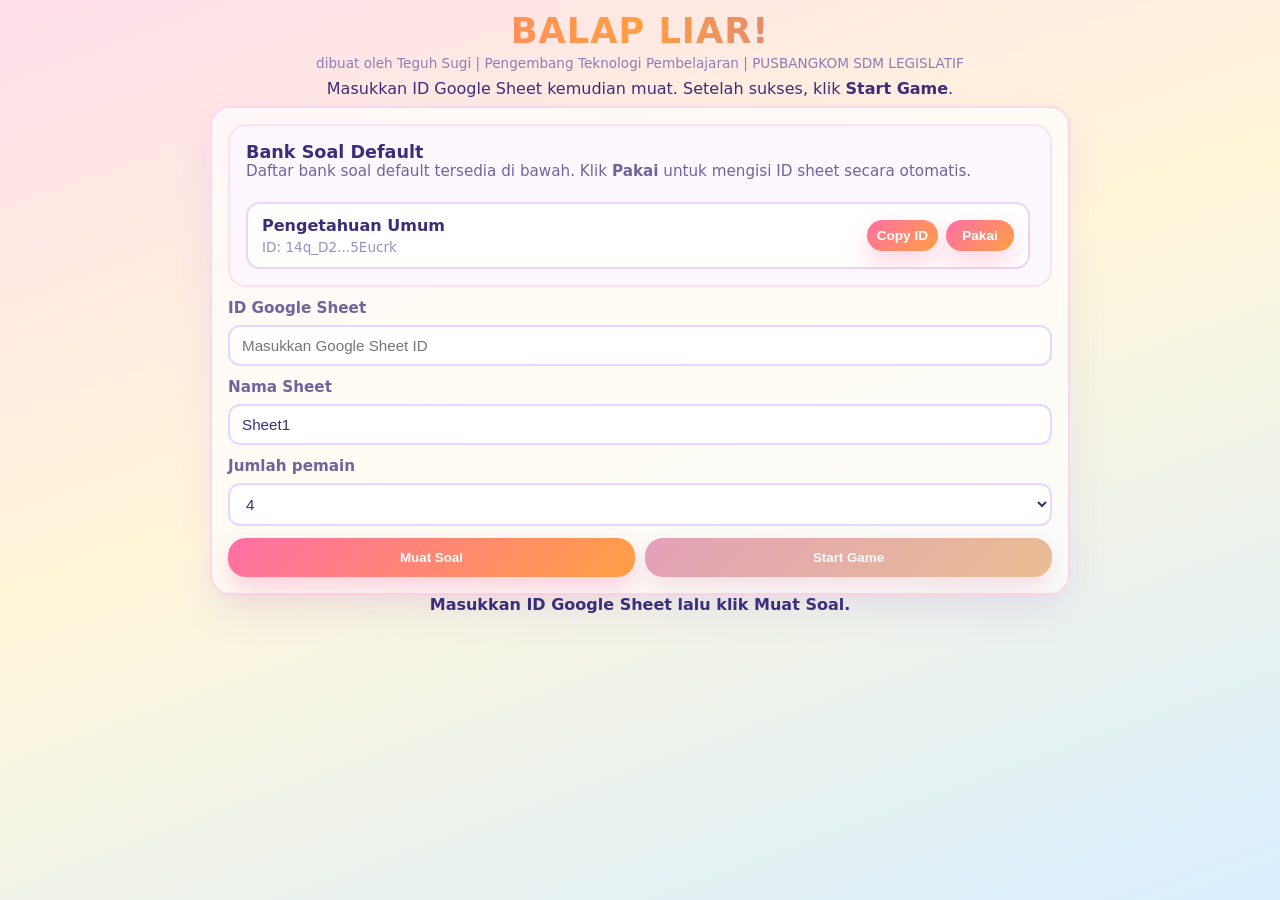
<file: index.html>
﻿<!DOCTYPE html>
<html lang="id">
<head>
  <meta charset="UTF-8" />
  <meta name="viewport" content="width=device-width, initial-scale=1.0" />
  <title>BALAP LIAR! - Setup</title>
  <link rel="stylesheet" href="style.css" />
</head>
<body>
  <div class="container setup-page">
    <header>
      <h1>BALAP LIAR!</h1>
      <p class="created-by">dibuat oleh Teguh Sugi | Pengembang Teknologi Pembelajaran | PUSBANGKOM SDM LEGISLATIF</p>
      <p>Masukkan ID Google Sheet kemudian muat. Setelah sukses, klik <strong>Start Game</strong>.</p>
    </header>

    <main>
      <div class="config">
        <div class="sheet-bank">
          <div class="sheet-bank-header">
            <h2>Bank Soal Default</h2>
            <p>Daftar bank soal default tersedia di bawah. Klik <strong>Pakai</strong> untuk mengisi ID sheet secara otomatis.</p>
          </div>
          <div id="bank-list" class="bank-list"></div>
        </div>

        <div class="config-row">
          <label>ID Google Sheet</label>
          <input id="sheet-id" placeholder="Masukkan Google Sheet ID" />
        </div>
        <div class="config-row">
          <label>Nama Sheet</label>
          <input id="sheet-name" placeholder="Sheet1" value="Sheet1" />
        </div>
        <div class="config-row">
          <label>Jumlah pemain</label>
          <select id="player-count">
            <option value="4" selected>4</option>
            <option value="5">5</option>
            <option value="6">6</option>
          </select>
        </div>
        <div class="config-actions">
          <button id="load-sheet">Muat Soal</button>
          <button id="start-game" disabled>Start Game</button>
        </div>
      </div>

      <div id="message" class="message"></div>
      <div id="sheet-summary" class="sheet-summary"></div>
    </main>
  </div>
  <script src="setup.js"></script>
</body>
</html>
</file>
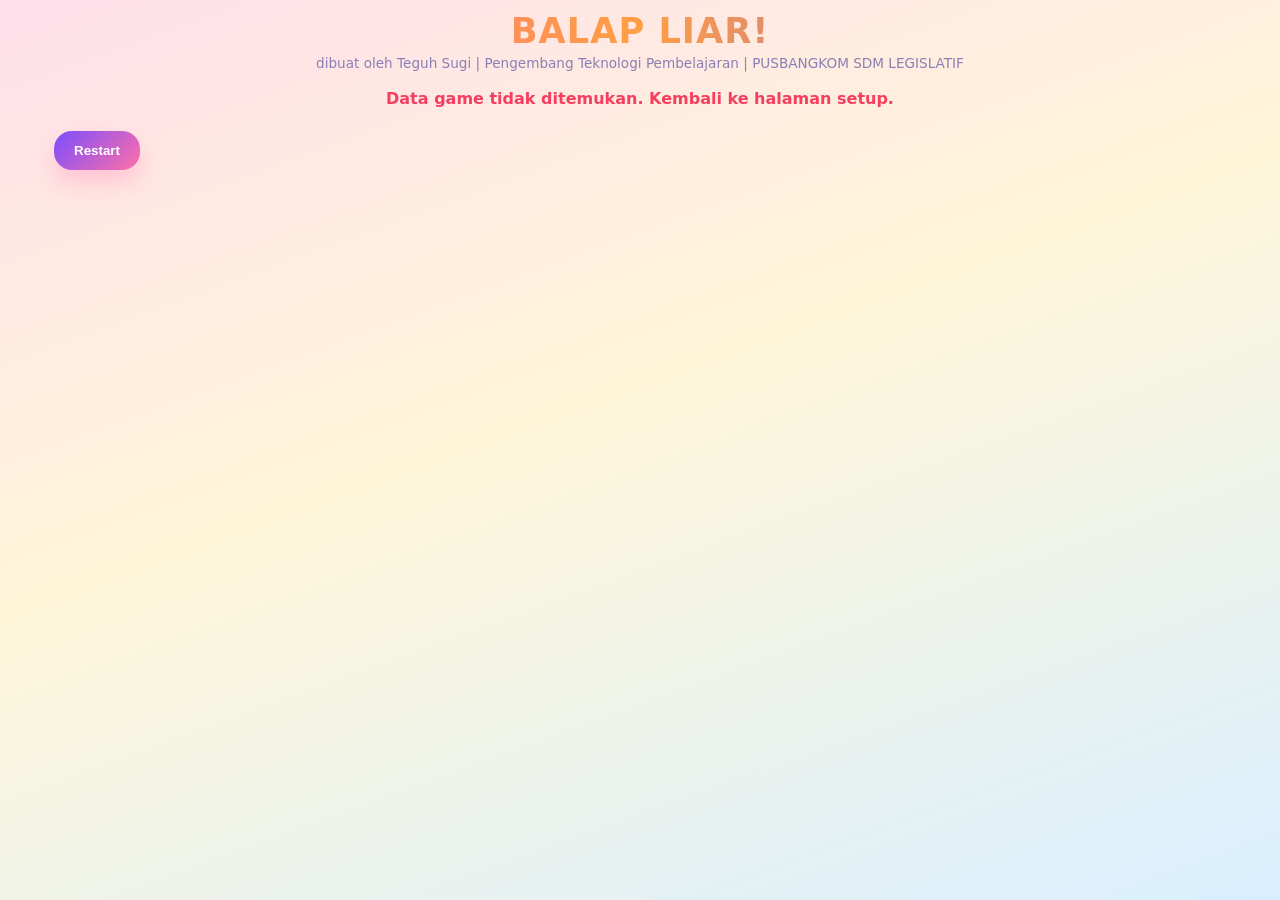
<file: game.html>
<!DOCTYPE html>
<html lang="id">
<head>
  <meta charset="UTF-8" />
  <meta name="viewport" content="width=device-width, initial-scale=1.0" />
  <title>BALAP LIAR!</title>
  <link rel="stylesheet" href="style.css" />
</head>
<body>
  <div class="container game-page">
    <header>
      <h1>BALAP LIAR!</h1>
      <p class="created-by">dibuat oleh Teguh Sugi | Pengembang Teknologi Pembelajaran | PUSBANGKOM SDM LEGISLATIF</p>
    </header>

    <main>
      <div class="track-area">
        <div class="track" id="track"></div>
      </div>

      <div id="message" class="message"></div>

      <div class="question-grid" id="question-grid"></div>
    </main>

    <div id="winner-popup" class="popup hidden">
      <div class="popup-card">
        <h2 id="winner-text">Pemenang!</h2>
        <button id="close-popup">Restart</button>
      </div>
    </div>
    <div id="confetti-container" class="confetti-container"></div>

    <footer class="footer-controls">
      <button id="reset-game">Restart</button>
    </footer>
  </div>
  <script src="script.js"></script>
</body>
</html>
</file>
<file: style.css>
:root {
  --bg: #fff1f7;
  --panel: #ffffff;
  --panel-soft: #ffe9f4;
  --text: #3b2d7a;
  --accent: #ff6fa5;
  --success: #22c55e;
  --danger: #f43f5e;
}

* {
  box-sizing: border-box;
}

html,
body {
  margin: 0;
  min-height: 100%;
  font-family: Inter, system-ui, sans-serif;
  background: linear-gradient(160deg, #ffdfeb 0%, #fff6d9 45%, #d9efff 100%);
  background-attachment: fixed;
  color: var(--text);
}

body {
  overflow-x: hidden;
}

.container {
  width: min(1280px, 100%);
  max-width: 1200px;
  margin: 0 auto;
  padding: 10px 14px 8px;
}

header {
  text-align: center;
  margin-bottom: 8px;
}

h1 {
  margin: 0;
  font-size: clamp(1.7rem, 3vw, 2.2rem);
  font-weight: 900;
  letter-spacing: 1px;
  background: linear-gradient(90deg, #ff5ea8 0%, #ff9f43 50%, #7c4dff 100%);
  -webkit-background-clip: text;
  background-clip: text;
  color: transparent;
}

.created-by {
  margin: 4px auto 0;
  color: #8a7fb5;
  font-size: 0.85rem;
}

p {
  margin: 8px 0;
}

.config {
  background: rgba(255,255,255,0.72);
  border: 2px solid #ffd7ea;
  border-radius: 20px;
  box-shadow: 0 16px 40px rgba(124,77,255,0.1);
  padding: 16px;
  display: grid;
  gap: 12px;
  max-width: 860px;
  margin: 0 auto;
}

.config-actions {
  display: flex;
  flex-wrap: wrap;
  gap: 10px;
  justify-content: center;
}

.config-actions button {
  flex: 1;
  min-width: 140px;
}

.game-instructions {
  max-width: 860px;
  margin: 0 auto 10px;
  color: #6f659c;
  font-size: .95rem;
  text-align: center;
}

.config-row {
  display: grid;
  gap: 8px;
}

label {
  font-size: .95rem;
  color: #6f659c;
  font-weight: 600;
}

input,
select {
  border: 2px solid #e9d5ff;
  border-radius: 12px;
  padding: 10px 12px;
  font-size: .95rem;
  background: #ffffff;
  color: var(--text);
  outline: none;
  transition: border-color .18s ease, box-shadow .18s ease;
}

input:focus,
select:focus {
  border-color: #ff6fa5;
  box-shadow: 0 0 0 3px rgba(255,111,165,0.18);
}

.sheet-bank {
  padding: 16px;
  background: #fdf8ff;
  border: 2px solid #ffe1ef;
  border-radius: 18px;
  display: grid;
  gap: 12px;
}

.sheet-bank-header h2 {
  margin: 0;
  font-size: 1.1rem;
}

.sheet-bank-header p {
  margin: 0;
  color: #6f659c;
  font-size: .95rem;
}

.bank-list {
  display: grid;
  gap: 8px;
  margin-top: 10px;
  max-height: 220px;
  overflow-y: auto;
  padding-right: 4px;
}

.bank-list::-webkit-scrollbar {
  width: 8px;
}

.bank-list::-webkit-scrollbar-thumb {
  background: rgba(124,77,255,0.25);
  border-radius: 999px;
}

.bank-item {
  display: grid;
  grid-template-columns: 1fr auto;
  align-items: center;
  gap: 12px;
  padding: 12px 14px;
  background: #ffffff;
  border: 2px solid #e9d5ff;
  border-radius: 14px;
}

.bank-item-main {
  display: grid;
  gap: 4px;
  min-width: 0;
}

.bank-item-title {
  font-weight: 700;
  color: var(--text);
  overflow: hidden;
  text-overflow: ellipsis;
  white-space: nowrap;
}

.bank-item-meta {
  color: #9a90c0;
  font-size: 0.85rem;
}

.bank-item-actions {
  display: flex;
  flex-wrap: wrap;
  gap: 8px;
  justify-content: flex-end;
}

.bank-item-actions button {
  min-width: 68px;
  padding: 8px 10px;
  font-size: 0.85rem;
}

.bank-empty {
  color: #9a90c0;
  font-size: 0.95rem;
}

.hidden {
  display: none !important;
}

.sheet-summary {
  display: grid;
  place-items: center;
  gap: 4px;
  color: #6f659c;
  font-size: 1rem;
  text-align: center;
  margin-top: 14px;
  padding: 12px 0;
}

.secondary-button {
  background: #ffffff;
  color: var(--text);
  border: 2px solid #e9d5ff;
}

button {
  border: none;
  border-radius: 18px;
  padding: 12px 20px;
  font-weight: 700;
  cursor: pointer;
  color: #fff;
  background: linear-gradient(135deg, #ff6fa5, #ff9f43);
  box-shadow: 0 12px 24px rgba(255, 111, 165, 0.3);
  transition: transform .18s ease, filter .18s ease, box-shadow .18s ease, background .18s ease;
}

button:hover {
  transform: translateY(-2px);
  filter: brightness(1.05);
  background: linear-gradient(135deg, #ff8ab5, #ffb25e);
  box-shadow: 0 18px 36px rgba(255, 111, 165, 0.4);
}

button:active {
  transform: translateY(0);
  filter: brightness(0.95);
}

button:disabled {
  filter: grayscale(0.35);
  opacity: .7;
  cursor: not-allowed;
  transform: none;
}

.message {
  text-align: center;
  min-height: 24px;
  margin-bottom: 8px;
  font-weight: 600;
}

.top-controls {
  display: flex;
  justify-content: space-between;
  flex-wrap: wrap;
  gap: 12px;
  margin-top: 12px;
  padding: 14px 18px;
  background: rgba(255,255,255,.72);
  border-radius: 16px;
  border: 2px solid #e9d5ff;
}

.round-timer,
.keyboard-help {
  color: #6f659c;
  font-size: .95rem;
}

.player-meta {
  display: flex;
  justify-content: flex-end;
  margin-bottom: 10px;
  color: #6f659c;
}

body {
  overflow-x: hidden;
}

main {
  margin-bottom: 0;
}

@media (max-width: 760px) {
  .player-panel {
    min-height: auto;
  }

  .config-actions button {
    min-width: 100%;
  }

  .round-timer,
  .keyboard-help,
  .game-instructions {
    font-size: .9rem;
  }
}

.timer {
  font-weight: 700;
}

.timer.timer-warning {
  color: #f43f5e;
}

.answer-buttons button:disabled {
  opacity: .65;
  cursor: not-allowed;
}

.game-board {
  display: grid;
  grid-template-columns: minmax(320px, 420px) minmax(0, 1fr);
  gap: 18px;
  align-items: stretch;
}

.question-column {
  display: grid;
  gap: 16px;
}

.track-column {
  display: flex;
  flex-direction: column;
  gap: 16px;
  background: rgba(255,255,255,.72);
  border: 2px solid #ffd7ea;
  border-radius: 24px;
  padding: 18px;
  box-shadow: 0 16px 40px rgba(124,77,255,0.1);
}

.track-title {
  font-size: 1.2rem;
  font-weight: 700;
  color: var(--text);
  padding-bottom: 6px;
  border-bottom: 2px solid #ffd7ea;
}

.track {
  display: flex;
  flex-direction: column;
  gap: 12px;
  width: 100%;
  align-items: stretch;
}

.track-area {
  margin-bottom: 10px;
  width: 100%;
}

.track-area::-webkit-scrollbar {
  width: 8px;
}

.track-area::-webkit-scrollbar-thumb {
  background: rgba(124,77,255,0.25);
  border-radius: 999px;
}

.track {
  display: flex;
  flex-direction: column;
  gap: 8px;
  width: 100%;
  align-items: stretch;
}

.compact-track {
  gap: 5px;
}

.track-lane {
  position: relative;
  background: linear-gradient(90deg, #ffffff 0%, #fdeef7 100%);
  border: 2px solid rgba(255,111,165,.28);
  border-radius: 18px;
  min-height: 60px;
  overflow: hidden;
  padding-left: 18px;
}

.compact-track .track-lane {
  min-height: 46px;
}

.compact-track .car {
  font-size: 1.25rem;
}

.question-grid {
  display: grid;
  grid-template-columns: repeat(auto-fit, minmax(180px, 1fr));
  gap: 10px;
}

.popup {
  position: fixed;
  inset: 0;
  display: grid;
  place-items: center;
  background: rgba(0, 0, 0, 0.45);
  z-index: 50;
}

.popup.hidden {
  display: none;
}

.popup-card {
  background: #ffffff;
  border: 3px solid #ffd7ea;
  border-radius: 20px;
  padding: 28px;
  min-width: 320px;
  text-align: center;
  color: var(--text);
  box-shadow: 0 24px 60px rgba(124,77,255,0.25);
}

.popup-card h2 {
  margin: 0 0 16px;
  font-size: clamp(2rem, 3vw, 2.4rem);
}

.popup-card button {
  width: 100%;
  padding: 12px 16px;
  border-radius: 999px;
  border: none;
  background: linear-gradient(135deg, #ff6fa5, #ff9f43);
  color: white;
  font-weight: 700;
  cursor: pointer;
}

.confetti-container {
  position: fixed;
  inset: 0;
  pointer-events: none;
  z-index: 40;
}

.confetti-piece {
  position: absolute;
  width: 10px;
  height: 18px;
  border-radius: 3px;
  opacity: 0.95;
  animation: confetti-fall 2.5s ease-out forwards;
}

@keyframes confetti-fall {
  0% {
    transform: translateY(0) rotate(0deg);
    opacity: 1;
  }
  80% {
    opacity: 1;
  }
  100% {
    transform: translateY(120vh) rotate(720deg);
    opacity: 0;
  }
}

.track-lane {
  position: relative;
  background: linear-gradient(90deg, #ffffff 0%, #fdeef7 100%);
  border: 2px solid rgba(255,111,165,.28);
  border-radius: 18px;
  min-height: 60px;
  overflow: hidden;
  padding-left: 20px;
}

.track-lane::before {
  content: '';
  position: absolute;
  inset: 0;
  background-image: linear-gradient(rgba(124,77,255,.08) 1px, transparent 1px);
  background-size: 30px 30px;
  opacity: .4;
}

.lane-number,
.lane-label {
  position: absolute;
  left: 14px;
  top: 50%;
  transform: translateY(-50%);
  z-index: 2;
  width: 28px;
  height: 28px;
  border-radius: 50%;
  background: linear-gradient(135deg, #ff9f43, #ff5ea8);
  display: grid;
  place-items: center;
  font-weight: 700;
  color: #ffffff;
}

.finish-line {
  position: absolute;
  right: 18px;
  top: 0;
  bottom: 0;
  width: 6px;
  background: repeating-linear-gradient(
    180deg,
    #3b2d7a,
    #3b2d7a 8px,
    #fff,
    #fff 16px
  );
  z-index: 1;
}

.car {
  position: absolute;
  left: 70px;
  top: 50%;
  transform: translateY(-50%);
  width: auto;
  height: auto;
  display: grid;
  place-items: center;
  font-size: 1.5rem;
  z-index: 2;
  background: transparent;
  border: none;
}

#car-0,
#car-1,
#car-2,
#car-3,
#car-4,
#car-5 {
  background: transparent;
}

.player-panel {
  background: rgba(255,255,255,0.78);
  border: 2px solid #ffd7ea;
  border-radius: 22px;
  box-shadow: 0 10px 24px rgba(124,77,255,0.08);
  padding: 10px;
  min-height: auto;
  display: flex;
  flex-direction: column;
  justify-content: flex-start;
  gap: 8px;
}

.player-meta {
  display: flex;
  justify-content: space-between;
  align-items: center;
  color: #6f659c;
}

.player-header {
  font-size: 1.02rem;
  font-weight: 700;
  margin-bottom: 6px;
}

.question-card {
  background: #ffffff;
  border: 2px solid #ffe1ef;
  border-radius: 18px;
  box-shadow: 0 10px 24px rgba(124,77,255,0.08);
  padding: 10px;
  margin-bottom: 0;
  flex: 1 1 auto;
  display: flex;
  flex-direction: column;
  justify-content: space-between;
}

.question-text {
  line-height: 1.35;
  margin-bottom: 8px;
  font-size: 0.92rem;
  overflow-wrap: break-word;
}

.answer-buttons {
  display: grid;
  gap: 8px;
  max-height: none;
  overflow: visible;
}

.answer-buttons button {
  width: 100%;
  text-align: left;
  background: #fdf8ff;
  color: var(--text);
  border-radius: 16px;
  padding: 9px 12px;
  border: 2px solid #e9d5ff;
  font-size: 0.9rem;
  min-height: 42px;
  touch-action: manipulation;
  box-shadow: 0 6px 14px rgba(124,77,255,0.08);
}

.answer-buttons button.correct {
  background: #dcfce7;
  border-color: #4ade80;
  color: #166534;
}

.answer-buttons button.wrong {
  background: #ffe4e6;
  border-color: #fb7185;
  color: #9f1239;
}


footer {
  margin-top: 10px;
  display: flex;
  justify-content: space-between;
  flex-wrap: wrap;
  gap: 10px;
  align-items: center;
}

.footer-note {
  color: #9a90c0;
  font-size: .9rem;
  max-width: 680px;
}

body {
  overflow-x: hidden;
}

main {
  min-height: 0;
}

@media (max-width: 1120px) {
  .question-grid {
    grid-template-columns: repeat(3, minmax(0, 1fr));
  }
}

@media (max-width: 940px) {
  .question-grid {
    grid-template-columns: repeat(2, minmax(0, 1fr));
  }
}

@media (max-width: 680px) {
  .question-grid {
    grid-template-columns: 1fr;
  }
}

@media (max-height: 900px) {
  .question-grid {
    gap: 8px;
  }

  .player-panel {
    padding: 8px;
  }

  .player-header {
    font-size: 0.95rem;
  }

  .question-card {
    padding: 8px;
  }

  .question-text {
    font-size: 0.88rem;
  }

  .answer-buttons button {
    min-height: 38px;
    padding: 8px 10px;
    font-size: 0.88rem;
  }
}

@media (max-height: 820px) {
  .track-lane {
    min-height: 52px;
  }

  .compact-track .track-lane {
    min-height: 42px;
  }

  .car {
    font-size: 1.3rem;
  }

  .compact-track .car {
    font-size: 1.1rem;
  }

  .answer-buttons button {
    min-height: 36px;
    padding: 7px 10px;
  }
}

@media (max-width: 760px) {
  .container {
    padding: 12px 10px 10px;
  }

  .config-actions button {
    min-width: 100%;
  }

  .round-timer,
  .keyboard-help,
  .game-instructions {
    font-size: .9rem;
  }
}

button#reset-game {
  background: linear-gradient(135deg, #7c4dff, #ff6fa5);
}
</file>
